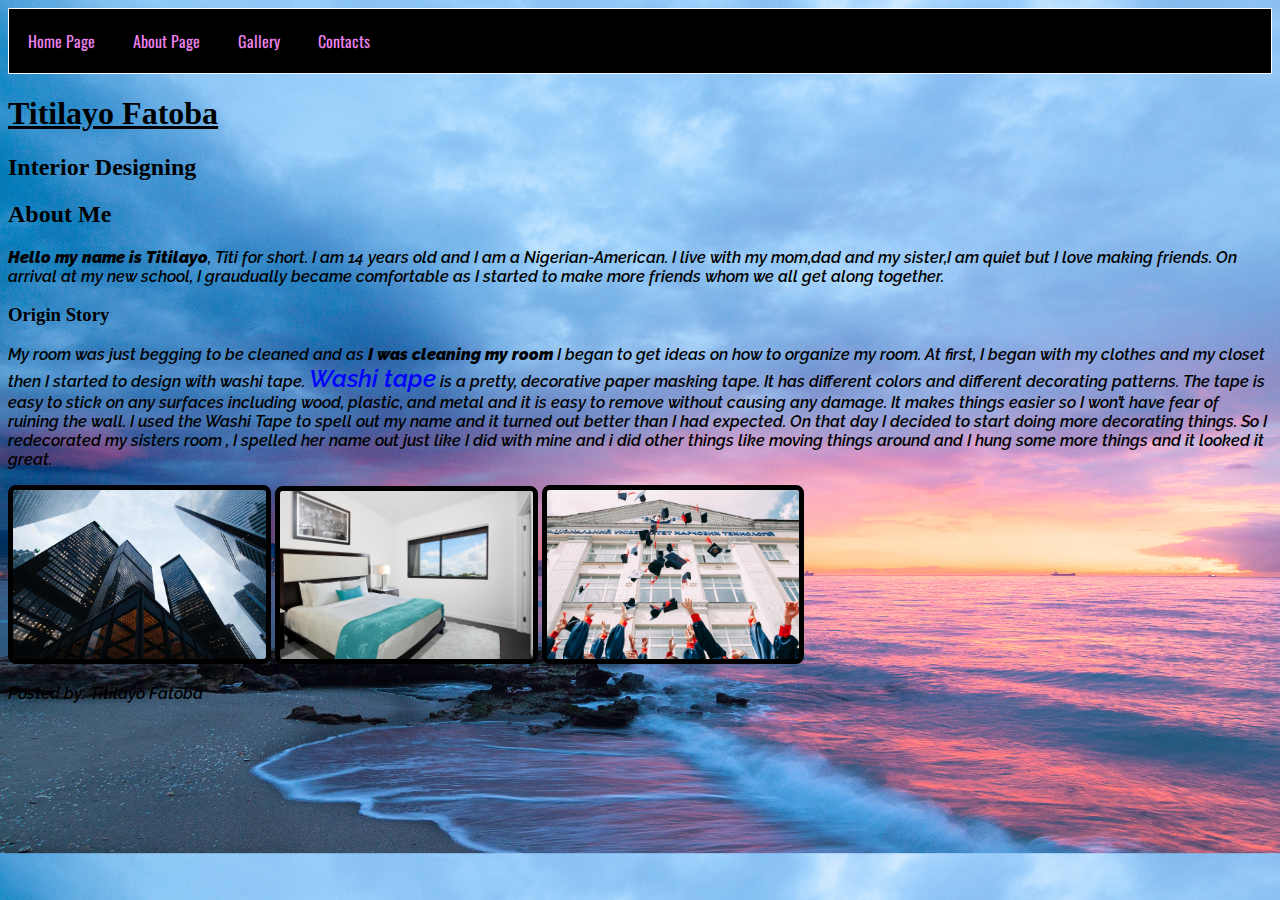
<file: index.html>
<!DOCTYPE html>
<html lang="en" dir="ltr">
  <head>
   <meta charset="utf-8">
   <meta name="description" content="This webpage is about Titilayo Fatoba and her designs">
   <meta name="keywords" content="Titilayo Fatoba, Interior designs, Room designs">
   <meta name="author" content="Titilayo Fatoba">
   <meta name="viewport" content="width+device
   -width, initial-scale=1.0">
   <title>Titilayo Fatoba Designs</title>
   <link rel="stylesheet" href="style.css" type="text/css">
 </head>


 <body class="body1">
   <a href="#maincontent" class="hidden">Skip to main content</a>
   <header>
     <nav>

       <ul>
           <li><a href="#">Home Page</a></li>
           <li><a href="Aboutpage.html">About Page</a></li>
           <li><a href="gallery.html">Gallery</a></li>
           <li><a href="contacts.html">Contacts</a></li>
         </ul>
    </nav>
  </header>
  <main id="maincontent" class="mainpage, main1">
 <article>
    <h1>Titilayo Fatoba</h1>
 </article>
      <h2>Interior Designing</h2>

         <section>
        <h2>About Me</h2>
        <p><strong>Hello my name is Titilayo</strong>, Titi for short. I am 14 years old and I am a Nigerian-American. I live with my mom,dad and my sister,I am quiet but I love making friends. On arrival at my new school,
           I graudually became comfortable as I started to make more friends whom we all get along together.        
         </p>

      </section>
      <section>
        <h3>Origin Story</h3>
        <p>My room was just begging to be cleaned and as <strong>I was cleaning my room</strong> I began to get ideas on how to organize my room. At first, I began with my clothes and my closet then I started to design with washi tape. <em>Washi tape</em> is a pretty, decorative paper masking tape. It has different colors and different decorating patterns. The tape is easy to stick on any surfaces including wood, plastic, and metal and it is easy to remove without causing any damage. It makes things easier so I won’t have fear of ruining the wall. I used the Washi Tape to spell out my name and it turned out better than I had expected. On that day I decided to start doing more decorating things.
        So I redecorated my sisters room , I spelled her name out just like I did with mine and i did other things like moving things around and I hung some more things and it looked it great.</p>

      </section>

<img src="img/build.jpg" alt="company">
<img src="img/whitespread.jpg" alt="Blue Sheet">
<img src="img/grad.jpg" alt="graduate">



  </main>





    <footer>
<p>Posted by: Titilayo Fatoba</p>
    </footer>

 </body>
</html>
</file>
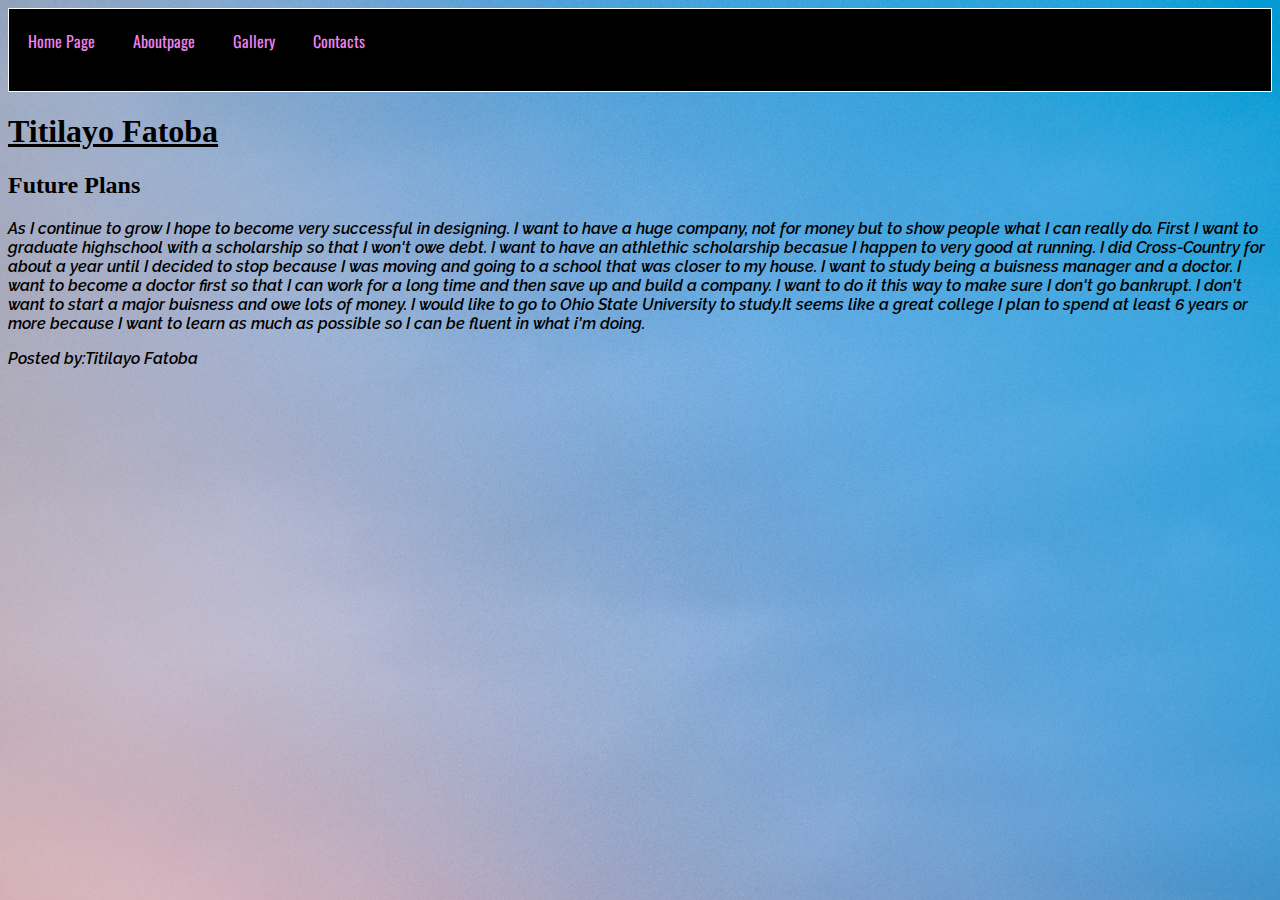
<file: Aboutpage.html>
<!DOCTYPE html>
<html lang="en" dir="ltr">
  <head>
   <meta charset="utf-8">
   <meta name="description" content="This web is about her designs">
   <meta name="keywords" content="Titilayo Fatoba, Interior designs, Room designs">
   <meta name="author" content="Titilayo Fatoba">
   <meta name="viewport" content="width+device
   -width, initial-scale=1.0">
   <title>Aboutpage</title>
   <link rel="stylesheet" href="style.css" type="text/css">
 </head>
 <body class="body2">
   <a href="#maincontent" class="hidden">Skip to main content</a>
   <header>
     <nav>
       <ul>
         <li><a href="index.html">Home Page</a>></li>
         <li><a href="#">Aboutpage</a></li>
         <li><a href="gallery.html">Gallery</a></li>
         <li><a href="contacts.html">Contacts</a></li>
       </ul>
    </nav>
  </header>
 <main id="maincontent" class="main2">
  <h1>Titilayo Fatoba</h1>
    <h2>Future Plans</h2>
    <p>As I continue to grow I hope to become very successful in designing. I want to have a huge company, not for money but to show people what I can really do. First I want to graduate highschool with a scholarship so that I won't owe debt. I want to have an athlethic scholarship becasue I happen to very good at running.
       I did Cross-Country for about a year until I decided to stop because I was moving and going to a school that was closer to my house.
      I want to study being a buisness manager and a doctor. I want to become a doctor first so that I can work for a long time and then save up and build a company. I want to do it this way to make sure
      I don't go bankrupt. I don't want to start a major buisness and owe lots of money. I would like to go to Ohio State University to study.It seems like a great college I plan to spend at least 6 years or more because I want to learn as much as possible so I can be fluent in what i'm doing.
  </p>
    </main>
  <footer>
<p>Posted by:Titilayo Fatoba</p>
  </footer>


</body>
</html>
</file>
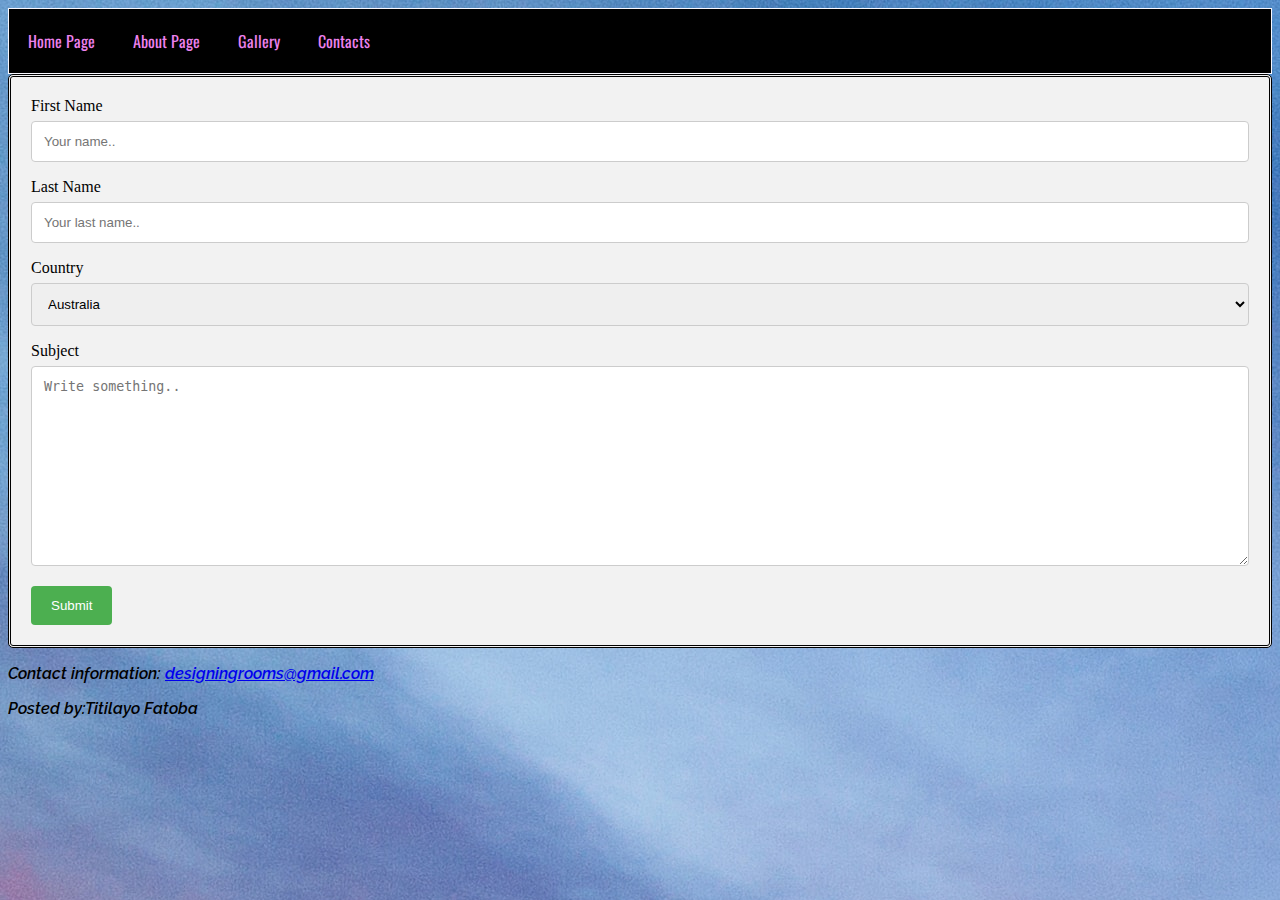
<file: contacts.html>
<!DOCTYPE html>
<html lang="en" dir="ltr">
  <head>
   <meta charset="utf-8">
   <meta name="description" content="This page is about Titi and her designs">
   <meta name="keywords" content="Titilayo Fatoba, Interior designs, Room designs">
   <meta name="author" content="Titilayo Fatoba">
   <meta name="viewport" content="width+device
   -width, initial-scale=1.0">
   <title>Titilayo Fatoba Designs</title>
   <link rel="stylesheet" href="style.css" type="text/css">
 </head>


 <body class="body4">
   <a href="#maincontent" class="hidden">Skip to main content</a>
   <header>
     <nav>
       <ul>
         <li><a href="index.html">Home Page</a></li>
         <li><a href="Aboutpage.html">About Page</a></li>
         <li><a href="gallery.html">Gallery</a></li>
         <li><a href="#">Contacts</a></li>
       </ul>
    </nav>
  </header>
<main id="maincontent" class="main2">



  <div class="container">
    <form action="action_page.php">

      <label for="fname">First Name</label>
      <input type="text" id="fname" name="firstname" placeholder="Your name..">

      <label for="lname">Last Name</label>
      <input type="text" id="lname" name="lastname" placeholder="Your last name..">

      <label for="country">Country</label>
      <select id="country" name="country">
        <option value="australia">Australia</option>
        <option value="canada">Canada</option>
        <option value="usa">USA</option>
      </select>

      <label for="subject">Subject</label>
      <textarea id="subject" name="subject" placeholder="Write something.." style="height:200px"></textarea>

      <input type="submit" value="Submit">

    </form>
  </div>


</main>
<footer>
  <p>Contact information:   <a href="mailto:designingrooms@gmail.com?Subject=Hello%20again" target="_top">designingrooms@gmail.com</a>
<p>Posted by:Titilayo Fatoba</p>
</footer>



</body>

</html>
</file>
<file: style.css>
/* css code starts here*/
@import url('https://fonts.googleapis.com/css?family=Oswald:200,300,400,500,600,700|Raleway:400,700,700i,800,800i,900,900i&display=swap');

:root{
  --navText: Oswald, sans-serif;
  --contentText: Raleway, sans-serif;
}
ul {
  list-style-type: none;
  margin: 0;
  padding: 0;
  overflow: hidden;
  background-color: #333;
}



li {
  float: left;
}



li a {
  display: block;
  color: white;
  text-align: center;
  padding: 20px 19px;
  text-decoration: none;
  font-family: var(--navText);
}


li a:hover {
  background-color: #fff;
}

p{
  font-family: var(--contentText);
  font-weight: 600;
  font-style: italic;
}
img{
  width: 20%
}

ul {
  border: 1px solid #f8f8ff;
  background-color: #000000;
}

li a {
  color: #EE82EE;
}
/* Font adjustments start here*/
em {
  font-style: italic;font-size: 20px;
}

h1{
  text-decoration: underline;
}

h2{
  text-decoration: none;
}
em {
  font-size: 1.5em;
  color: blue;
}

strong {
  font-weight: 900;
}


/* Font adjustments end here*/

/* Image adjustments start here*/

img {
  border-radius: 8px;
  max-width: 100%;
  height: auto;
  color: white;
  text-shadow: 2px 2px 4px #000000;
  border: 5px solid black;

}

div {
  border: double;
}

/* Image adjustments end here*/


/* Images start here*/
.body1{
  background-image: url("img/sun1.jpg");
  background-size: cover;
}

.body2{
  background-image: url("img/tree.jpg");
  background-size: cover;


}

.body3{
  background-image: url("img/sunset.jpg");


}

.body4{
  background-image: url("img/sun2.jpg");



}
/* Images end here*/

.hidden{
 position: absolute;
 top: auto;
 left: -10000px;
 width: 1px;
 height: 1px;
 overflow: hidden;
}


/* form */
input[type=text], select, textarea {
  width: 100%;
  padding: 12px;
  border: 1px solid #ccc;
  border-radius: 4px;
  box-sizing: border-box;
  margin-top: 6px;
  margin-bottom: 16px;
  resize: vertical
}


input[type=submit] {
  background-color: #4CAF50;
  color: white;
  padding: 12px 20px;
  border: none;
  border-radius: 4px;
  cursor: pointer;
}


input[type=submit]:hover {
  background-color: #45a049;
}

.container {
  border-radius: 5px;
  background-color: #f2f2f2;
  padding: 20px;
}

@media only screen and (max-width: 768px) {
   img{
     width: 90%;
   }
}   
/* form code ends */

/* css code ends here*/
</file>
